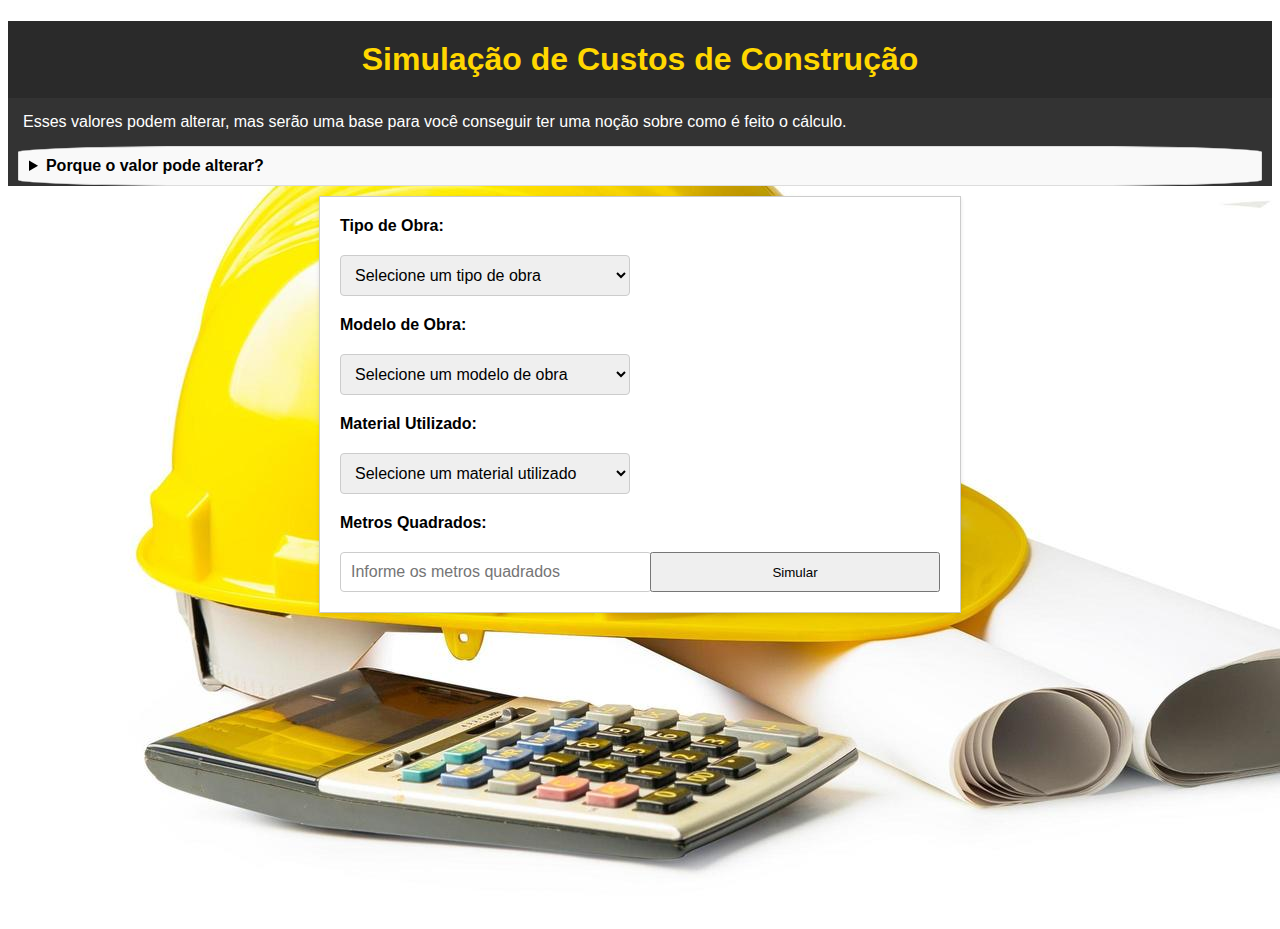
<file: simulação.html>
<!DOCTYPE html>
<html>
<head>
    <title>Simulação de Custos de Construção</title>
    <link rel="stylesheet" type="text/css" href="styles.css">
    <link rel="icon" type="image/png" href="m.o.png">
</head>
<body>
    <header>
    <h1>Simulação de Custos de Construção</h1>
    <p>Esses valores podem alterar, mas serão uma base para você conseguir ter uma noção sobre como é feito o cálculo.</p>
    <details>
    <summary>Porque o valor pode alterar?</summary>
    <br><span>Porquê a calculadora nos trás um valor aproximado com base nos itens adicionados. Para conseguir ter um valor exato, precisamos que um de nossos Contrutor vá até o local, para lhe passar um orçamento exato de valor</span>.</details>
    </header>

    <form id="simulacao-form">
        <label for="tipo_obra">Tipo de Obra:</label>
        <select name="tipo_obra" id="tipo_obra">
            <option value="">Selecione um tipo de obra</option>
            <option value="pre_pronta">Pré-Pronta</option>
            <option value="desde_inicio">Desde o Início</option>
            <option value="acabamento">Acabamento</option>
        </select>

        <label for="modelo_obra">Modelo de Obra:</label>
        <select name="modelo_obra" id="modelo_obra">
            <option value="">Selecione um modelo de obra</option>
            <option value="casa_simples">Casa Simples</option>
            <option value="sobrado">Sobrado</option>
            <option value="acabamento_parede">Acabamento na Parede</option>
            <option value="pisos">Pisos</option>
            <option value="eletrica">Elétrica</option>
        </select>

        <label for="material_utilizado">Material Utilizado:</label>
        <select name="material_utilizado" id="material_utilizado">
            <option value="">Selecione um material utilizado</option>
            <option value="madeira">Madeira</option>
            <option value="tijolo">Tijolo</option>
            <option value="massa_corrida">Massa Corrida</option>
            <option value="cal_fino">Cal Fino</option>
            <option value="ceramica">Cerâmica</option>
            <option value="porcelanato">Porcelanato</option>
            <option value="reboque">Rebôco</option>
            <option value="troca_eletrica">Troca de Elétrica</option>
        </select>

        <label for="metros_quadrados">Metros Quadrados:</label>
        <input type="text" name="metros_quadrados" id="metros_quadrados" placeholder="Informe os metros quadrados">

        <input type="button" value="Simular" onclick="calcularCusto()">
    </form>

    <div id="resultado" class="resultado"></div>

    <script>
        function calcularCusto() {
            var tipoObra = document.getElementById("tipo_obra").value;
            var modeloObra = document.getElementById("modelo_obra").value;
            var materialUtilizado = document.getElementById("material_utilizado").value;
            var metrosQuadrados = parseFloat(document.getElementById("metros_quadrados").value);

            var custoTipoObra = 0;
            var custoModeloObra = 0;
            var custoMaterial = 0;

            if (tipoObra === "pre_pronta") {
                custoTipoObra = 2000;
            } else if (tipoObra === "desde_inicio") {
                custoTipoObra = 10000;
            } else if (tipoObra === "acabamento") {
                custoTipoObra = 200;
            }

            if (modeloObra === "casa_simples") {
                custoModeloObra = 10.00;
            } else if (modeloObra === "sobrado") {
                custoModeloObra = 35.00;
            } else if (modeloObra === "acabamento_parede" || modeloObra === "pisos" || modeloObra === "reboque") {
                custoModeloObra = 15.00; // Custo para Acabamento na Parede, Pisos e Rebôco
            } else if (modeloObra === "eletrica") {
                custoModeloObra = 25.00; // Custo para Elétrica
            }

            if (materialUtilizado === "madeira") {
                custoMaterial = 10.00;
            } else if (materialUtilizado === "tijolo") {
                custoMaterial = 25.00;
            } else if (materialUtilizado === "massa_corrida" || materialUtilizado === "cal_fino" || materialUtilizado === "ceramica" || materialUtilizado === "porcelanato") {
                custoMaterial = 15.00; // Custo para Piso, Cal Fino, Cerâmica e Porcelanato
            } else if (materialUtilizado === "reboque") {
                custoMaterial = 15.00; // Custo para Rebôco
            } else if (materialUtilizado === "troca_eletrica") {
                custoMaterial = 30.00; // Custo para Troca de Elétrica
            }

            var custoTotal = custoTipoObra + custoModeloObra * custoMaterial * metrosQuadrados;

            var resultado = "Custo Total: R$ " + custoTotal.toFixed(2);

            document.getElementById("resultado").textContent = resultado;
            document.getElementById("resultado").style.display = "block";
        }
    </script>

    <style>
        .resultado {
            text-align: center;
            font-size: 24px;
            font-weight: bold;
            margin-top: 20px;
            padding: 10px;
            background-color: #007bff;
            color: #fff;
            border-radius: 15%;
            display: none;
        }
    </style>
</body>
</html>
</file>
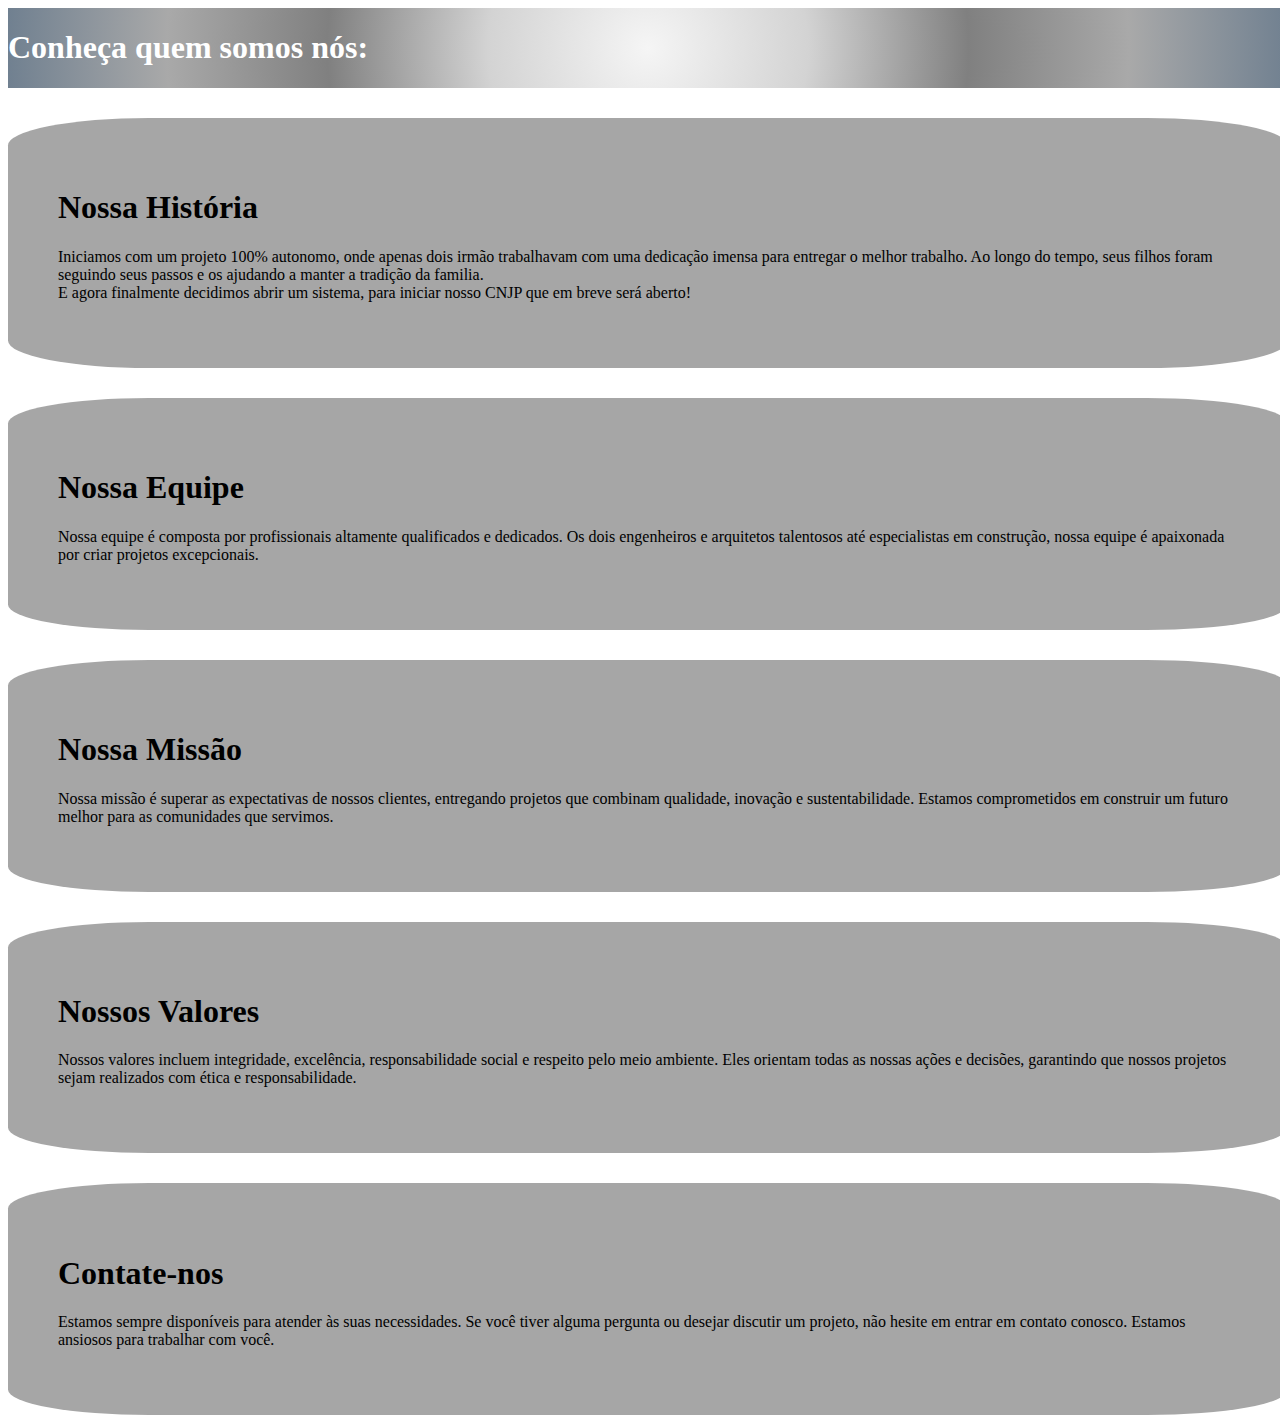
<file: sobrenos.html>
<!DOCTYPE html>
<html>
<head>
    <title>Sobre Nós - Sua Construtora</title>
    <link rel="icon" type="image/png" href="m.o.png">
    <style>
     /* Estilização das sections flutuantes */
        .about-section {
            background-color: rgba(128, 128, 128, 0.7);
            padding: 50px;
            margin: 30px 0;
            border-radius: 11%;
        }

        body {
    width: 100%;
    height: 100vh;
    position: absolute;
    top: 0;
    left: 0;
    z-index: -1; /* Coloca o elemento atrás do conteúdo da página */
    background: linear-gradient(45deg, #FF6E7F, #FFA200, #FFD200); /* Cores iniciais do gradiente */
    background-size: 400% 400%;
    animation: gradientBackground 10s linear infinite;
}


header{
    background: radial-gradient(circle, #F5F5F5, #D3D3D3, #808080, #A9A9A9, #708090);
animation: marbleBackground 10s linear infinite;
align-items: center;
display: flex;
}

.inicio {
    color: #fff;
    align-items: center;
    display: inline-flex;
}

    </style>
</head>
<body>

<header>
    <h1 class="inicio">Conheça quem somos nós:</h1>
</header>
    <section class="about-section">
        <h1>Nossa História</h1>
        <p>Iniciamos com um projeto 100% autonomo, onde apenas dois irmão trabalhavam com uma dedicação imensa para entregar o melhor trabalho. Ao longo do tempo, seus filhos foram seguindo seus passos e os ajudando a manter a tradição da familia.<br> E agora finalmente decidimos abrir um sistema, para iniciar nosso CNJP que em breve será aberto!</p>
    </section>

    <section class="about-section">
        <h1>Nossa Equipe</h1>
        <p>Nossa equipe é composta por profissionais altamente qualificados e dedicados. Os dois  engenheiros e arquitetos talentosos até especialistas em construção, nossa equipe é apaixonada por criar projetos excepcionais.</p>
    </section>

    <section class="about-section">
        <h1>Nossa Missão</h1>
        <p>Nossa missão é superar as expectativas de nossos clientes, entregando projetos que combinam qualidade, inovação e sustentabilidade. Estamos comprometidos em construir um futuro melhor para as comunidades que servimos.</p>
    </section>

    <section class="about-section">
        <h1>Nossos Valores</h1>
        <p>Nossos valores incluem integridade, excelência, responsabilidade social e respeito pelo meio ambiente. Eles orientam todas as nossas ações e decisões, garantindo que nossos projetos sejam realizados com ética e responsabilidade.</p>
    </section>

    <section class="about-section">
        <h1>Contate-nos</h1>
        <p>Estamos sempre disponíveis para atender às suas necessidades. Se você tiver alguma pergunta ou desejar discutir um projeto, não hesite em entrar em contato conosco. Estamos ansiosos para trabalhar com você.</p>
    </section>
</body>
</html>
</file>
<file: styles.css>
/* Estilos básicos */

body {
    font-family: Arial, sans-serif;
    background-image: url('fundoconst1.jpg');
     background-repeat: no-repeat; /* Impede que a imagem de fundo seja repetida */
}

header{
    background-color: #333;
}

h1 {
    text-align: center;
    padding: 20px;
    top: center;
    margin-bottom: 10px;
    color: #FFD700;
    font-weight: bold;
    background-color: #2A2A2A;
}

p {
    color: #fff;
    margin: 15px;
}

span {
    color: #FFBF00;
    font-weight: bold;
    background-color: #333333;
}
form {
    display: grid;
    grid-template-columns: repeat(2, 1fr);
    gap: 20px;
    max-width: 600px;
    margin: 0 auto;
    background-color: #fff;
    border: 1px solid #ccc;
    padding: 20px;
    box-shadow: 0 2px 4px rgba(0, 0, 0, 0.1);
}

label {
    grid-column: span 2;
    font-weight: bold;
}

select, input[type="text"] {
    width: 100%;
    padding: 10px;
    border: 1px solid #ccc;
    border-radius: 4px;
    font-size: 16px;
}

input[type="submit"] {
    grid-column: span 2;
    background-color: #007bff;
    color: #fff;
    border: none;
    padding: 15px 20px;
    border-radius: 4px;
    font-size: 18px;
    cursor: pointer;
    transition: background-color 0.3s;
}

input[type="submit"]:hover {
    background-color: #0056b3;
}

/* Responsividade com Media Queries */

@media (max-width: 600px) {
    form {
        grid-template-columns: 1fr;
    }
    input[type="text"] {
        grid-column: span 1;
    }
}

/* Animação de botão */

@keyframes pulse {
    0% {
        transform: scale(1);
    }
    50% {
        transform: scale(1.05);
    }
    100% {
        transform: scale(1);
    }
}

input[type="submit"] {
    animation: pulse 2s infinite;
}


/* Uso de Flexbox para alinhar elementos no centro da página */

body {
    justify-content: center;
    align-items: center;
    height: 100vh;
}

/* Estilos para o elemento <details> */
        details {
            border: 1px solid #ddd;
            border-radius: 15%;
            padding: 10px;
            margin: 10px;
            background-color: #f9f9f9;
            margin-bottom: 10px
        }

        /* Estilos para o elemento <summary> dentro de <details> */
        details summary {
            background-color: #f9f9f9;
            font-weight: bold;
            cursor: pointer;
        }

        /* Estilos para quando o <details> estiver aberto */
        details[open] {
            background-color: #e1e1e1;
        }
</file>
